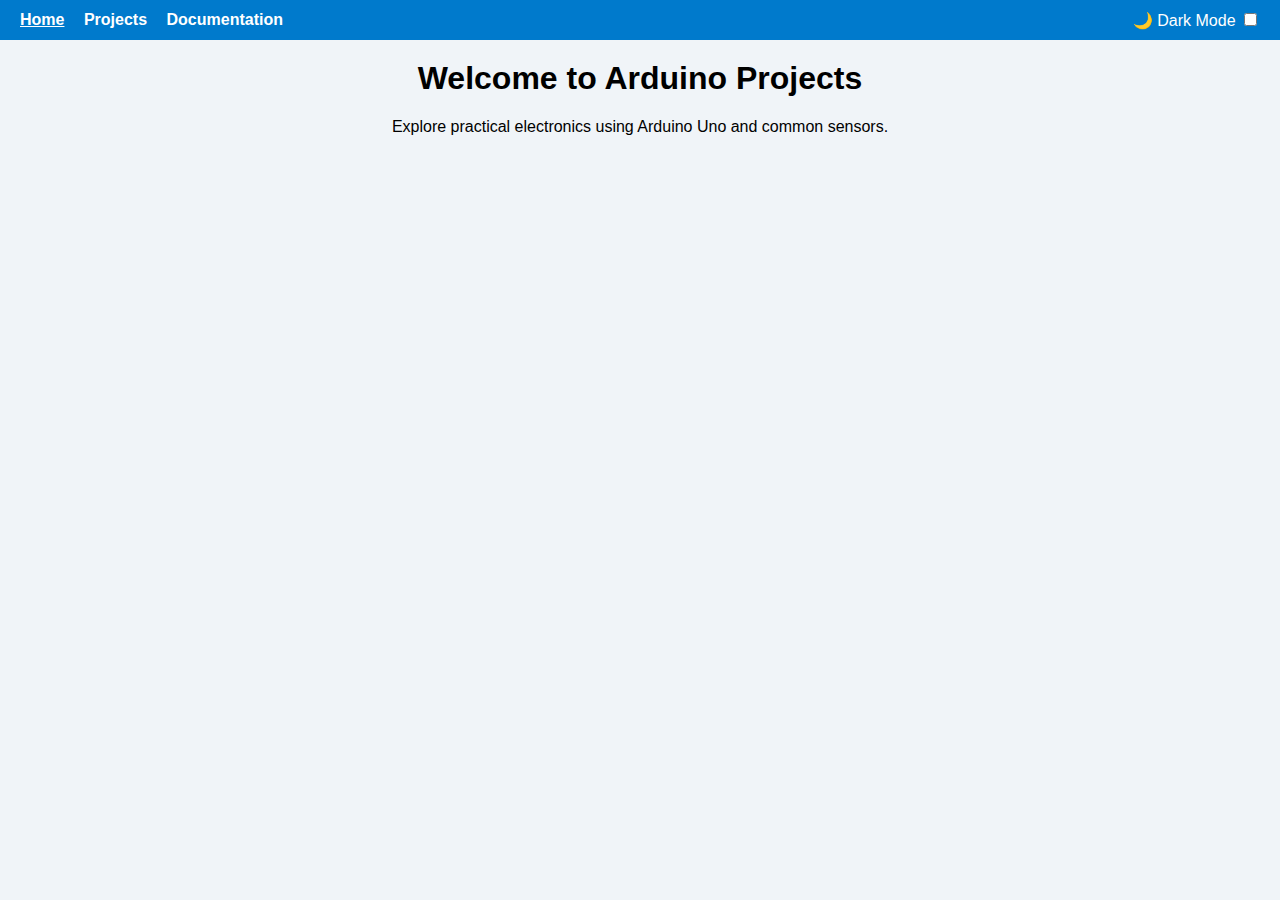
<file: index.html>
<!DOCTYPE html>
<html lang="en">
<head>
  <meta charset="UTF-8" />
  <meta name="viewport" content="width=device-width, initial-scale=1" />
  <title>Home | Arduino Projects</title>
  <link rel="stylesheet" href="style.css" />
</head>
<body>
  <nav>
    <div class="left">
      <a href="index.html" class="active">Home</a>
      <a href="projects.html">Projects</a>
      <a href="documentation.html">Documentation</a>
    </div>
    <div class="right">
      <label style="color:white;">
        🌙 Dark Mode
        <input type="checkbox" id="themeToggle">
      </label>
    </div>
  </nav>
  <main>
    <h1>Welcome to Arduino Projects</h1>
    <p style="text-align:center;">Explore practical electronics using Arduino Uno and common sensors.</p>
  </main>
  <script src="scripts.js"></script>
</body>
</html>
</file>
<file: style.css>
/* CSS styles for Arduino Projects site with dark mode */
:root {
  --bg-color: #f0f4f8;
  --card-bg: #fff;
  --text-color: #000;
  --nav-bg: #007acc;
  --modal-bg: #fff;
  --link-color: #fff;
}

body.dark {
  --bg-color: #111;
  --card-bg: #1e1e1e;
  --text-color: #e0e0e0;
  --nav-bg: #222;
  --modal-bg: #2a2a2a;
  --link-color: #00aaff;
}

body {
  background-color: var(--bg-color);
  color: var(--text-color);
  font-family: sans-serif;
  margin: 0;
  padding: 0;
}

nav {
  background: var(--nav-bg);
  padding: 10px 20px;
  display: flex;
  justify-content: space-between;
  align-items: center;
}

nav a {
  color: var(--link-color);
  text-decoration: none;
  margin-right: 15px;
  font-weight: bold;
}

nav .right {
  display: flex;
  gap: 15px;
  align-items: center;
}

nav a.active {
  text-decoration: underline;
}

h1 {
  text-align: center;
  margin-top: 20px;
}

.grid {
  display: grid;
  grid-template-columns: repeat(auto-fit, minmax(280px, 1fr));
  gap: 20px;
  padding: 30px;
}

.card {
  background: var(--card-bg);
  color: var(--text-color);
  border-radius: 12px;
  box-shadow: 0 4px 8px rgba(0,0,0,0.1);
  padding: 20px;
  cursor: pointer;
  transition: transform 0.3s ease;
}

.card:hover {
  transform: translateY(-5px);
}

.modal {
  display: none;
  position: fixed;
  z-index: 10;
  left: 0;
  top: 0;
  width: 100vw;
  height: 100vh;
  background-color: rgba(0,0,0,0.5);
  align-items: center;
  justify-content: center;
}

.modal-content {
  background: var(--modal-bg);
  color: var(--text-color);
  padding: 30px;
  border-radius: 10px;
  width: 90%;
  max-width: 600px;
  height: 80vh;
  overflow-y: auto;
  position: relative;
}

.modal-content img {
  width: 100%;
  margin-bottom: 20px;
  border-radius: 8px;
}

.close {
  position: absolute;
  top: 10px;
  right: 15px;
  font-size: 20px;
  cursor: pointer;
  color: var(--text-color);
}
</file>
